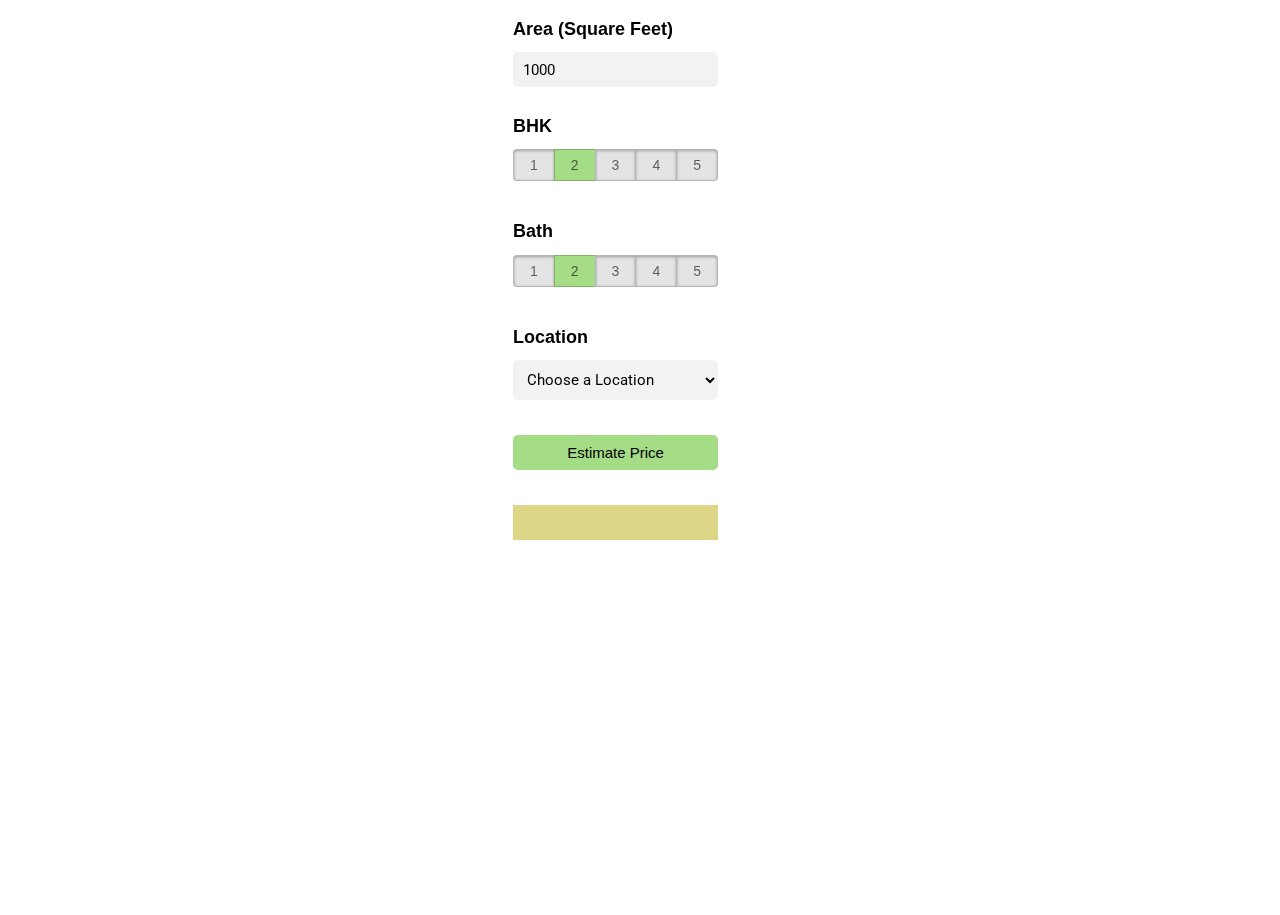
<file: index.html>
<!DOCTYPE html>
<html lang="en">
<head>
    <meta charset="UTF-8">
    <meta name="viewport" content="width=device-width, initial-scale=1.0">
    <title> Predict Home Price</title>
    <script src="https://ajax.googleapis.com/ajax/libs/jquery/3.4.1/jquery.min.js"></script>
    <script src="app.js"></script>
	<link rel="stylesheet" href="app.css">
</head>
<body>
    <div class="img"></div>
    <form class="form">
        <h2>Area (Square Feet)</h2>
        <input class="area"  type="text" id="uiSqft" class="floatLabel" name="Squareft" value="1000">
        <h2>BHK</h2>
        <div class="switch-field">
            <input type="radio" id="radio-bhk-1" name="uiBHK" value="1"/>
            <label for="radio-bhk-1">1</label>
            <input type="radio" id="radio-bhk-2" name="uiBHK" value="2" checked/>
            <label for="radio-bhk-2">2</label>
            <input type="radio" id="radio-bhk-3" name="uiBHK" value="3"/>
            <label for="radio-bhk-3">3</label>
            <input type="radio" id="radio-bhk-4" name="uiBHK" value="4"/>
            <label for="radio-bhk-4">4</label>
            <input type="radio" id="radio-bhk-5" name="uiBHK" value="5"/>
            <label for="radio-bhk-5">5</label>
        </div>
        </form>
    <form class="form">
        <h2>Bath</h2>
        <div class="switch-field">
            <input type="radio" id="radio-bath-1" name="uiBathrooms" value="1"/>
            <label for="radio-bath-1">1</label>
            <input type="radio" id="radio-bath-2" name="uiBathrooms" value="2" checked/>
            <label for="radio-bath-2">2</label>
            <input type="radio" id="radio-bath-3" name="uiBathrooms" value="3"/>
            <label for="radio-bath-3">3</label>
            <input type="radio" id="radio-bath-4" name="uiBathrooms" value="4"/>
            <label for="radio-bath-4">4</label>
            <input type="radio" id="radio-bath-5" name="uiBathrooms" value="5"/>
            <label for="radio-bath-5">5</label>
        </div>
            <h2>Location</h2>
        <div>
      <select class="location" name="" id="uiLocations">
        <option value="" disabled="disabled" selected="selected">Choose a Location</option>
            <option>Electronic City</option>
            <option>Rajaji Nagar</option>
      </select>
    </div>
        <button class="submit" onclick="onClickedEstimatePrice()" type="button">Estimate Price</button>
        <div id="uiEstimatedPrice" class="result">	<h2></h2> </div> 
</body>
</html>
</file>
<file: app.css>
@import url(https://fonts.googleapis.com/css?family=Roboto:300);

.switch-field {
	display: flex;
	margin-bottom: 36px;
	overflow: hidden;
}

.switch-field input {
	position: absolute !important;
	clip: rect(0, 0, 0, 0);
	height: 1px;
	width: 1px;
	border: 0;
	overflow: hidden;
}

.switch-field label {
	background-color: #e4e4e4;
	color: rgba(0, 0, 0, 0.6);
	font-size: 14px;
	line-height: 1;
	text-align: center;
	padding: 8px 16px;
	margin-right: -1px;
	border: 1px solid rgba(0, 0, 0, 0.2);
	box-shadow: inset 0 1px 3px rgba(0, 0, 0, 0.3), 0 1px rgba(255, 255, 255, 0.1);
	transition: all 0.1s ease-in-out;
}

.switch-field label:hover {
	cursor: pointer;
}

.switch-field input:checked + label {
	background-color: #a5dc86;
	box-shadow: none;
}

.switch-field label:first-of-type {
	border-radius: 4px 0 0 4px;
}

.switch-field label:last-of-type {
	border-radius: 0 4px 4px 0;
}

.form {
	max-width: 270px;
	font-family: "Lucida Grande", Tahoma, Verdana, sans-serif;
	font-weight: normal;
	line-height: 1.625;
	margin: 8px auto;
	padding-left: 16px;
	z-index: 2;
}

h2 {
	font-size: 18px;
	margin-bottom: 8px;
}
.area{
  font-family: "Roboto", sans-serif;
  outline: 0;
  background: #f2f2f2;
  width: 76%;
  border: 0;
  margin: 0 0 10px;
  padding: 10px;
  box-sizing: border-box;
  font-size: 15px;
  height: 35px;
  border-radius: 5px;
}

.location{
  font-family: "Roboto", sans-serif;
  outline: 0;
  background: #f2f2f2;
  width: 76%;
  border: 0;
  margin: 0 0 10px;
  padding: 10px;
  box-sizing: border-box;
  font-size: 15px;
  height: 40px;
  border-radius: 5px;
}

.submit{
  background: #a5dc86;
  width: 76%;
  border: 0;
  margin: 25px 0 10px;
  box-sizing: border-box;
  font-size: 15px;
	height: 35px;
	text-align: center;
	border-radius: 5px;
}

.result{
		background: #dcd686;
		width: 76%;
		border: 0;
		margin: 25px 0 10px;
		box-sizing: border-box;
		font-size: 15px;
		height: 35px;
		text-align: center;
}

.img {
  background: url('https://th.bing.com/th/id/OIP.CoVOzBaFki_Yi9pb3LZ1kQHaE8?rs=1&pid=ImgDetMain');
	background-repeat: no-repeat;
  background-size: auto;
  background-size:100% 100%;
   -webkit-filter: blur(1px);
  -moz-filter: blur(1px);
  -o-filter: blur(1px);
  -ms-filter: blur(1px);
  filter: blur(1px); 
  position: fixed;
  width: 100%;
  height: 100%;
  top: 0;
  left: 0;
  z-index: -1;
}

body, html {
  height: 100%;
}
</file>
